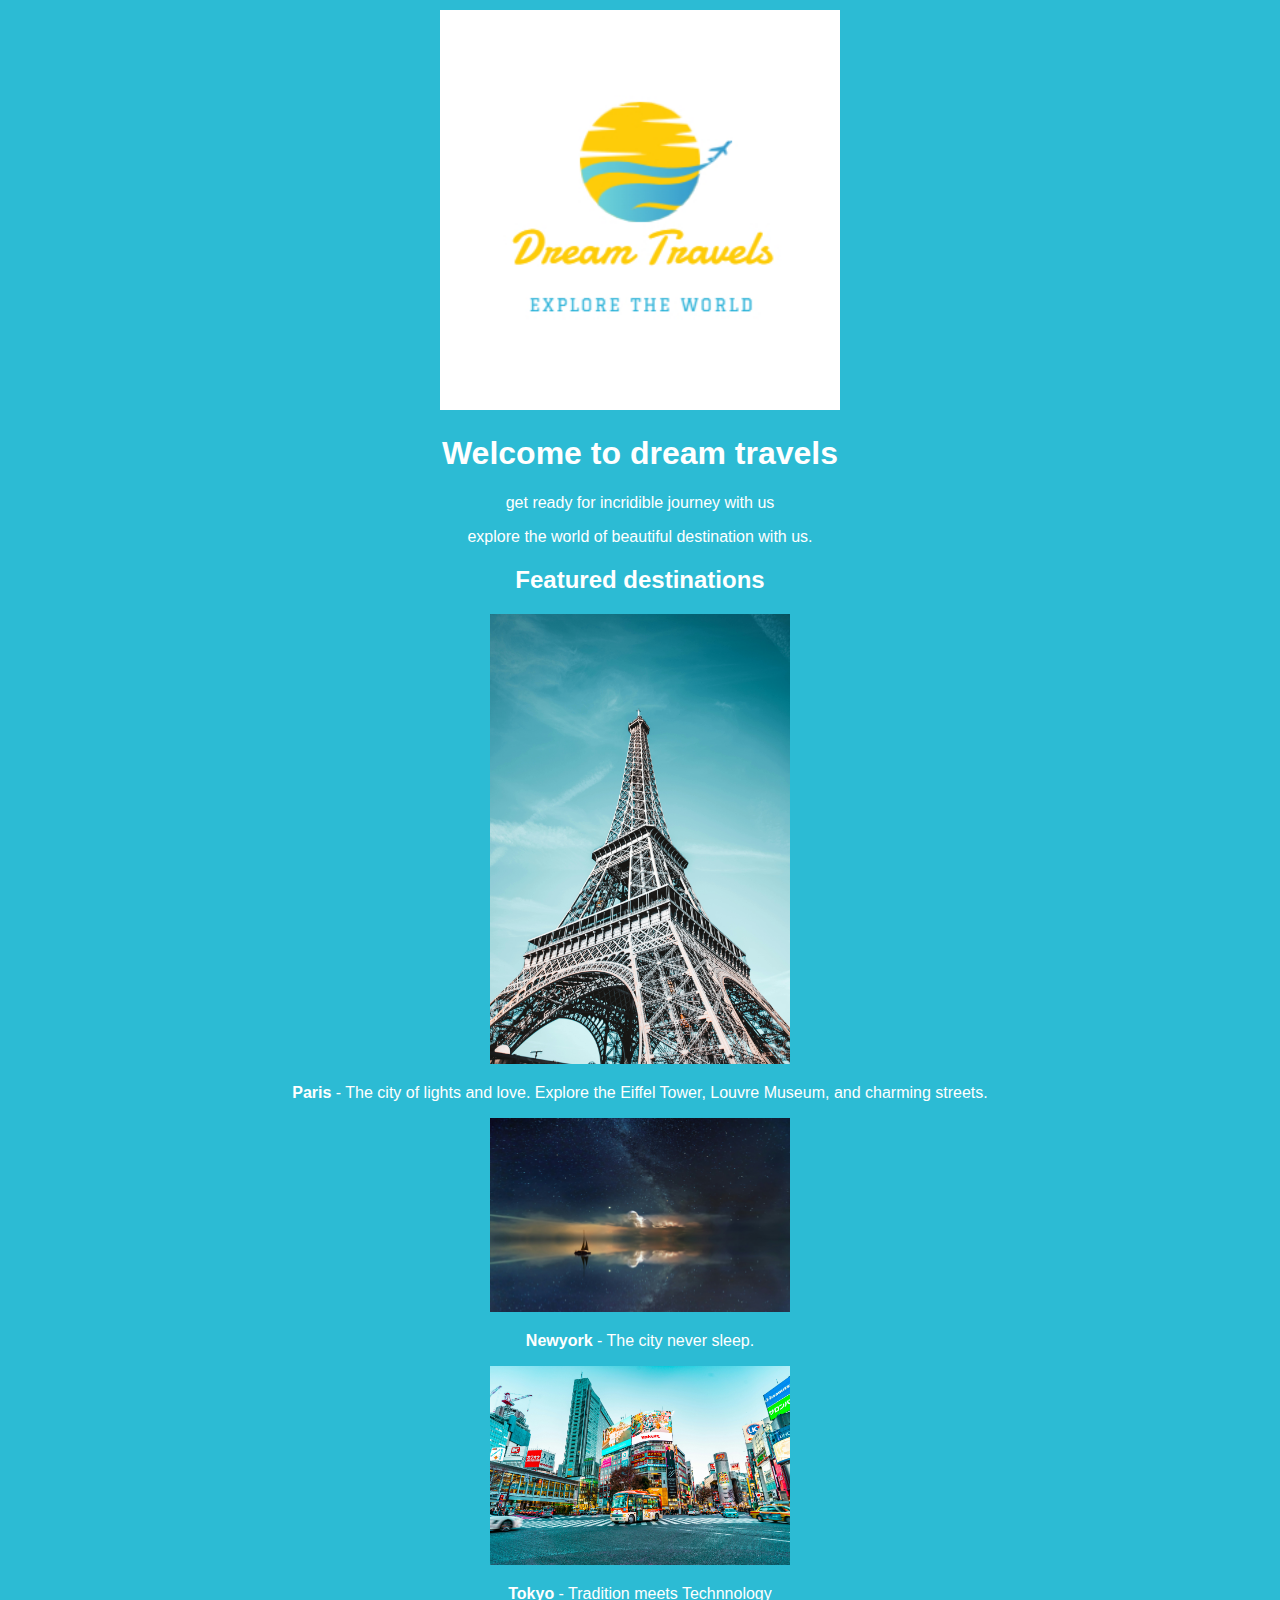
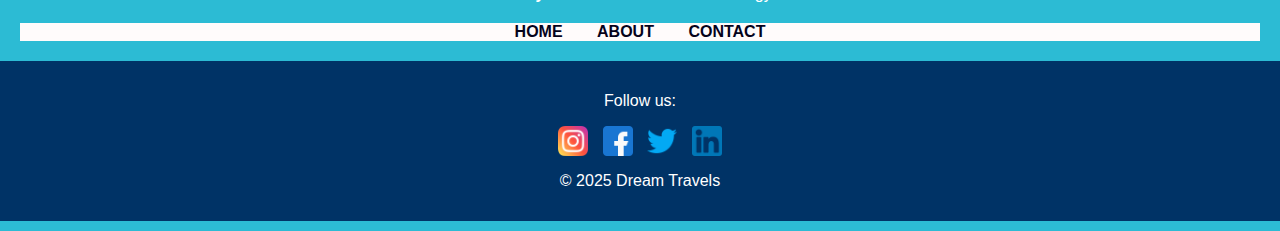
<file: travel website project/index.html>
<!DOCTYPE html>
<html>
    <head>
    
        <title>
            WELCOME TO WORLD OF TRAVELING...
        </title>
        <link rel="stylesheet" href="style.css">
    </head>
     <body>
         <header class="hero">
            <img src="images/logo.jpg" alt="logo" width="400" height="400">
       <h1>Welcome to dream travels</h1>
        <P>get ready for incridible journey with us</P>
        <p>explore the world of beautiful destination with us.</p>
       
         <h2>Featured destinations</h2>
         <div class="destination">
            <div>
            <img src="images/paris.jpg" width="300">
           <p><b>Paris</b> - The city of lights and love. Explore the Eiffel Tower, Louvre Museum, and charming streets. </p>
         </div>
         <div><img src="images/newyork.jpg" width="300">
            <p><b>Newyork</b> - The city never sleep.</p>
        </div>
        <div> <img src="images/tokyo.jpg" width="300">
        <p><b>Tokyo</b> - Tradition meets Technnology</p></div>
         </div>
          <nav>
            <a href="index.html">HOME</a>
            <a href="about.html">ABOUT</a>
            <a href="contact.html">CONTACT</a>
                </nav>
                <footer>
    <p>Follow us:</p>
    <a href="https://instagram.com" target="_blank"><img src="images/instalogo.png" width="30"></a>
    <a href="https://facebook.com" target="_blank"><img src="images/facebooklogo.png" width="30"></a>
    <a href="https://twitter.com" target="_blank"><img src="images/twittterlogo.png" width="30"></a>
    <a href="https://linkedin.com" target="_blank"><img src="images/linkedinlogo.png" width="30"></a>
    <p>© 2025 Dream Travels</p>
  </footer>
    </body>
</html>
</file>
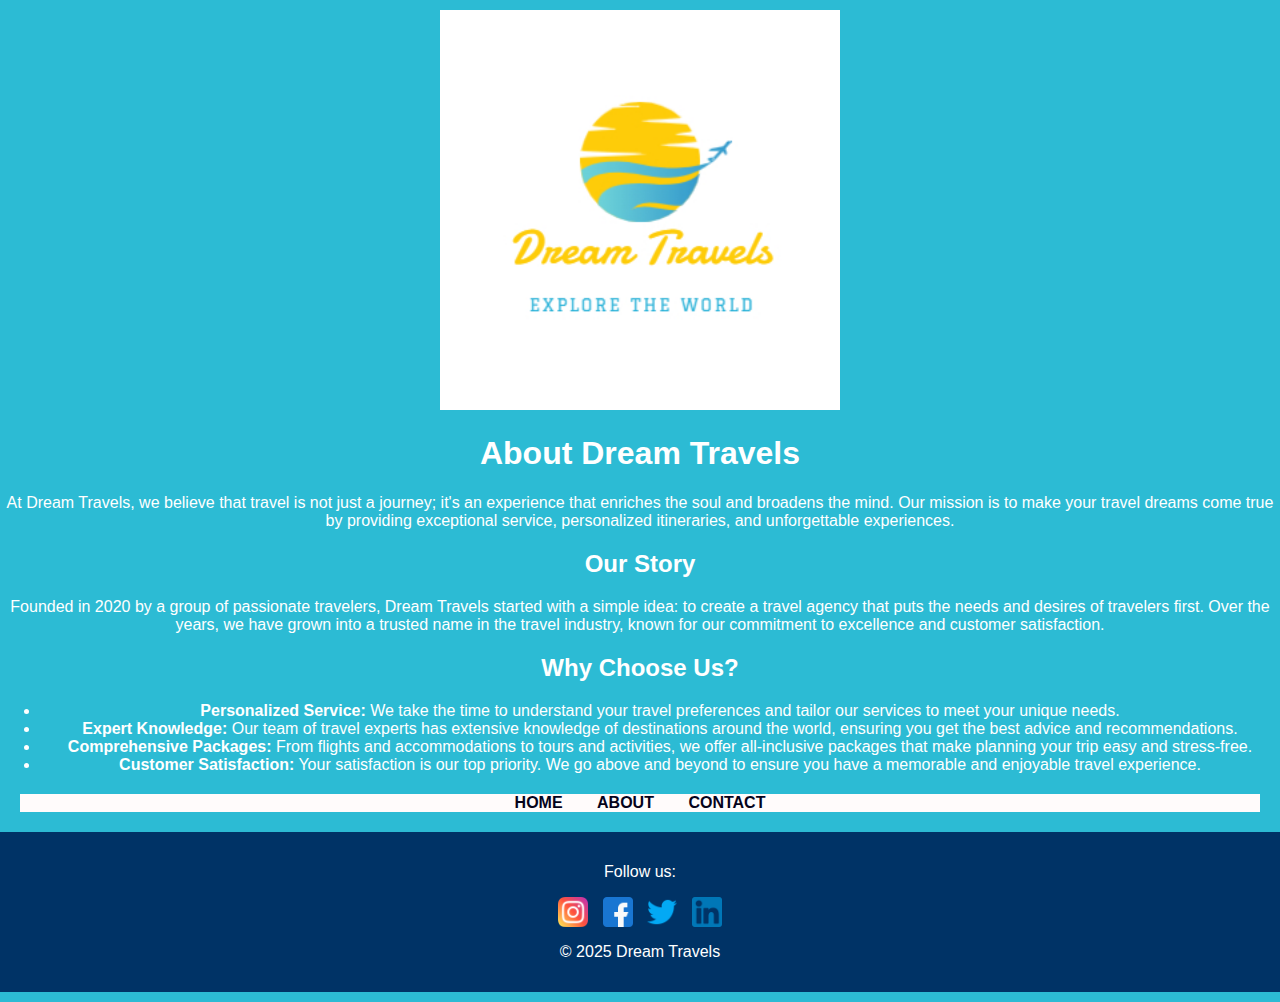
<file: travel website project/about.html>
<!DOCTYPE html>
<html>
    <head>
        <title>
            ABOUT US
        </title>
        <link rel="stylesheet" href="style.css">
    </head>
     <body>
        <header class="hero">
            <img src="images/logo.jpg" alt="logo" width="400" height="400">
       <h1>About Dream Travels</h1>
        <P>At Dream Travels, we believe that travel is not just a journey; it's an experience that enriches the soul and broadens the mind. Our mission is to make your travel dreams come true by providing exceptional service, personalized itineraries, and unforgettable experiences.</P>
        <h2>Our Story</h2>
        <p>Founded in 2020 by a group of passionate travelers, Dream Travels started with a simple idea: to create a travel agency that puts the needs and desires of travelers first. Over the years, we have grown into a trusted name in the travel industry, known for our commitment to excellence and customer satisfaction.</p>
        <h2>Why Choose Us?</h2>
        <ul>
            <li><b>Personalized Service:</b> We take the time to understand your travel preferences and tailor our services to meet your unique needs.</li>
            <li><b>Expert Knowledge:</b> Our team of travel experts has extensive knowledge of destinations around the world, ensuring you get the best advice and recommendations.</li>
            <li><b>Comprehensive Packages:</b> From flights and accommodations to tours and activities, we offer all-inclusive packages that make planning your trip easy and stress-free.</li>
            <li><b>Customer Satisfaction:</b> Your satisfaction is our top priority. We go above and beyond to ensure you have a memorable and enjoyable travel experience.</li>
        </ul>
         <nav>
            <a href="index.html">HOME</a>
            <a href="about.html">ABOUT</a>
            <a href="contact.html">CONTACT</a>
                </nav>
                <footer>
    <p>Follow us:</p>
    <a href="https://instagram.com" target="_blank"><img src="images/instalogo.png" width="30"></a>
    <a href="https://facebook.com" target="_blank"><img src="images/facebooklogo.png" width="30"></a>
    <a href="https://twitter.com " target="_blank"><img src="images/twittterlogo.png" width="30"></a>
    <a href="https://linkedin.com" target="_blank"><img src="images/linkedinlogo.png" width="30"></a>
    <p>© 2025 Dream Travels</p>
    </footer>
    </body>
</html>
</file>
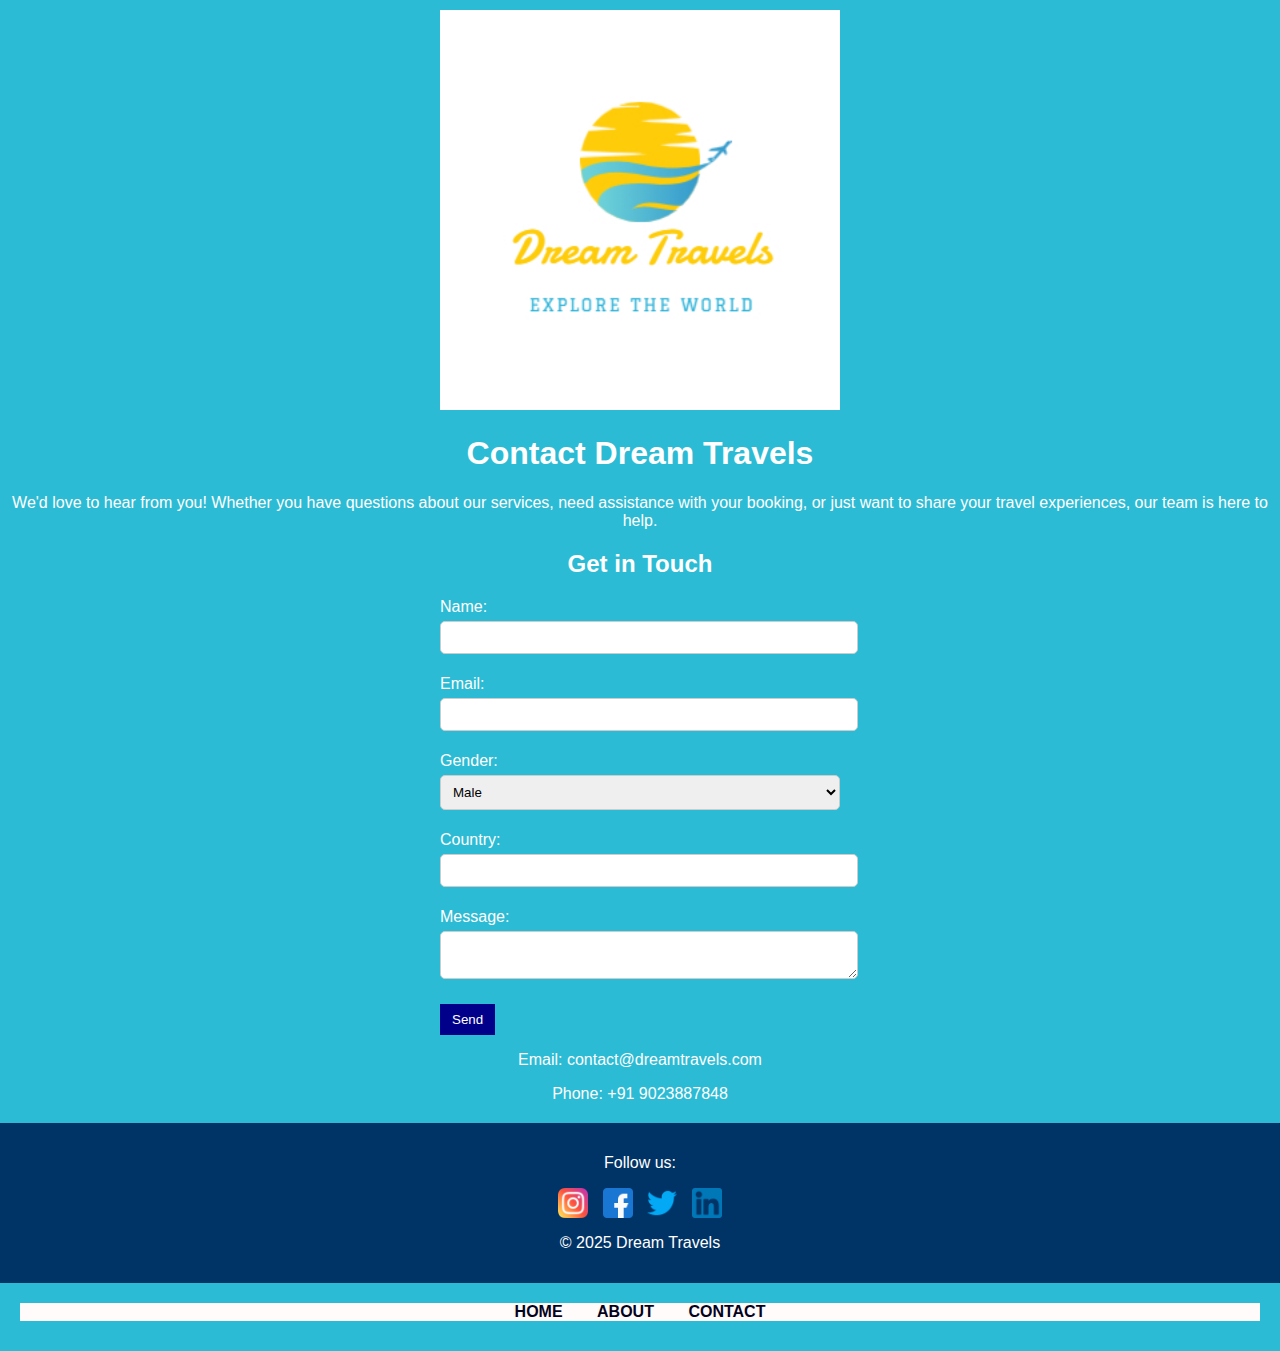
<file: travel website project/contact.html>
<!DOCTYPE html>
<html>
    <head>
        <title>
            CONTACT US
        </title>
        <link rel="stylesheet" href="style.css">
    </head>
     <body>
        <header class="hero">
            <img src="images/logo.jpg" alt="logo" width="400" height="400">
       <h1>Contact Dream Travels</h1>
        <P>We'd love to hear from you! Whether you have questions about our services, need assistance with your booking, or just want to share your travel experiences, our team is here to help.</P>
        <h2>Get in Touch</h2>
          <form>
    <p>Name: <input type="text" required></p>
    <p>Email: <input type="email" required></p>
    <p>Gender:
      <select>
        <option>Male</option>
        <option>Female</option>
        <option>Other</option>
      </select>
    </p>
    <p>Country: <input type="text"></p>
    <p>Message: <textarea></textarea></p>
    <p><button type="submit">Send</button></p>
  </form>

  <p>Email: contact@dreamtravels.com</p>
  <p>Phone: +91 9023887848</p>

  <footer>
    <p>Follow us:</p>
    <a href="https://instagram.com" target="_blank"><img src="images/instalogo.png" width="30"></a>
    <a href="https://facebook.com" target="_blank"><img src="images/facebooklogo.png" width="30"></a>
    <a href="https://twitter.com" target="_blank"><img src="images/twittterlogo.png" width="30"></a>
    <a href="https://linkedin.com" target="_blank"><img src="images/linkedinlogo.png" width="30"></a>
    <p>© 2025 Dream Travels</p>
  </footer>
  <nav>
            <a href="index.html">HOME</a>
            <a href="about.html">ABOUT</a>
            <a href="contact.html">CONTACT</a>
                </nav>
</body>
</html>
</html>
</file>
<file: travel website project/style.css>
body{
    font-family: Arial, sans-serif;
    margin: 0;
    padding: 0;
    background-color: #f3e8e8;
    color: #05031b;    
}
header{
    background-color: #2cbbd4;
    color: white;
    padding: 10px 0;
    text-align: center;
}
nav{
    background-color: #fffbfb;
}
nav a{
    color: #05031b;
    text-decoration: none;
    margin: 0 15px;
    font-weight: bold;
}
nav a:hover{
    text-decoration: underline;
}   
 h1, h2{
    color: #ffffff;
 }
 .destination{
    display: -moz-inline-stack;
    justify-content: space-around;
    margin: 10px 0;
 }
 nav {margin: 20px;}

form {
  max-width: 400px;
  margin: auto;
  text-align: left;
}

form input, form textarea, form select {
  width: 100%;
  margin: 5px 0;
  padding: 8px;
  border: 1px solid #ccc;
  border-radius: 5px;
}

button {
  background: darkblue;
  color: white;
  padding: 8px 12px;
  border: none;
  cursor: pointer;
}

button:hover {
  background: red;
}

footer {
  background: #003366;
  color: white;
  padding: 15px;
  margin-top: 20px;
}

footer img {
  margin: 0 5px;
  vertical-align: middle;
}
</file>
